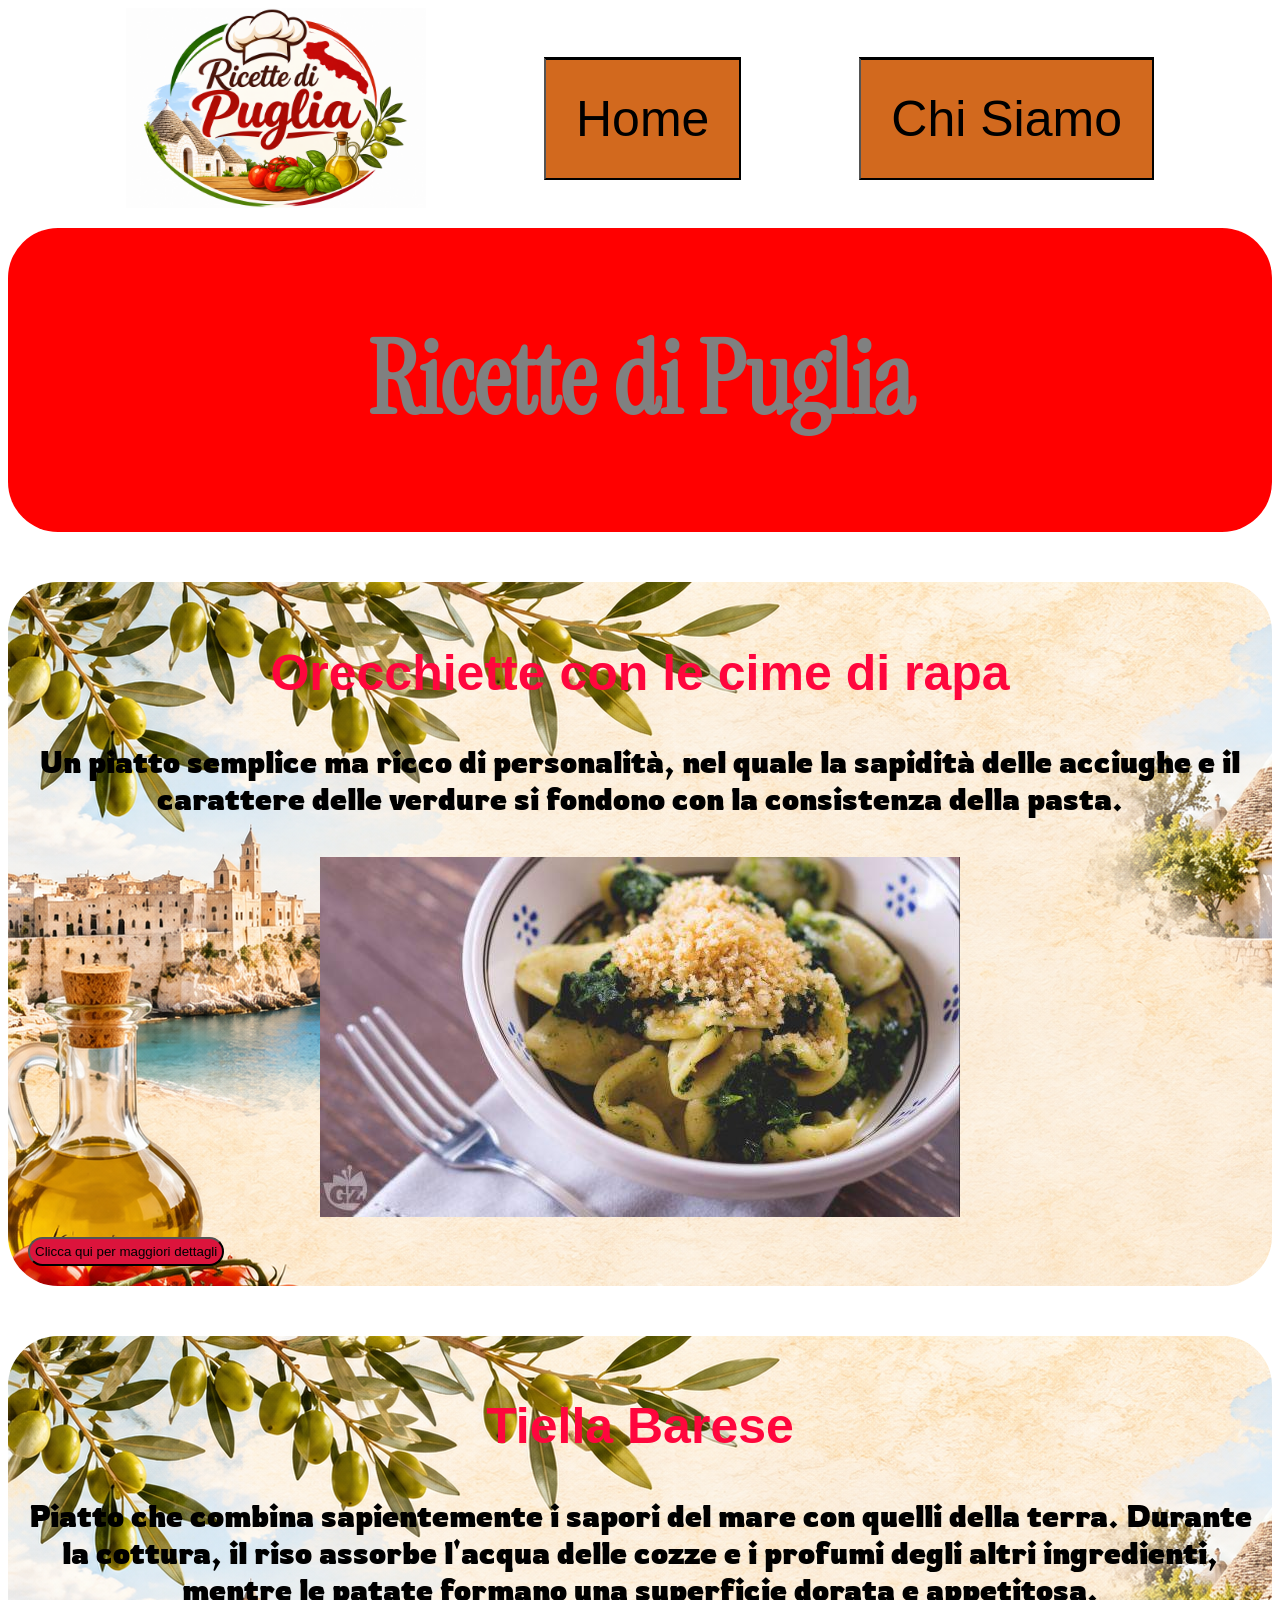
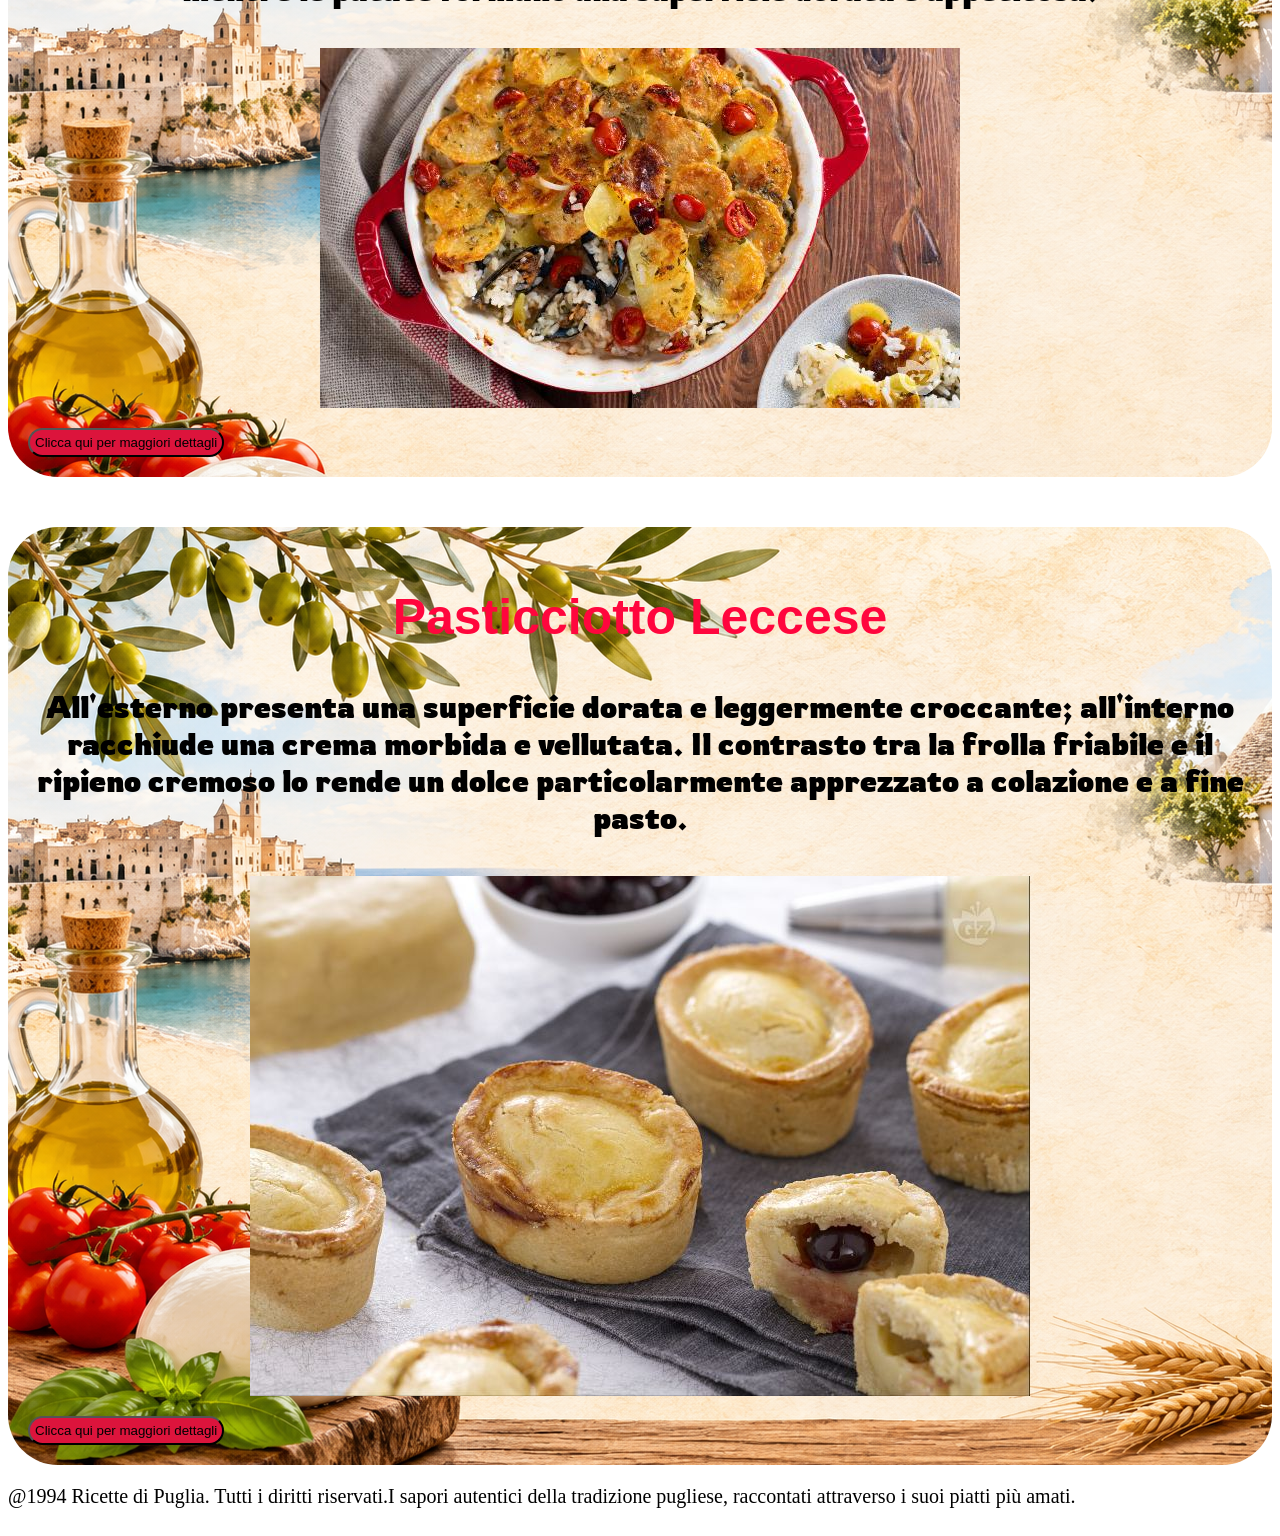
<file: index.html>
<!DOCTYPE html>
<html lang="en">
<head>
    <meta charset="UTF-8">
    <meta name="viewport" content="width=device-width, initial-scale=1.0">
    <title>Ricette di Puglia</title>
    <link rel="preconnect" href="https://fonts.googleapis.com">
    <link rel="preconnect" href="https://fonts.gstatic.com" crossorigin>
    <link href="https://fonts.googleapis.com/css2?family=Instrument+Serif:ital@0;1&display=swap" rel="stylesheet">
    <link rel="preconnect" href="https://fonts.googleapis.com">
    <link rel="preconnect" href="https://fonts.gstatic.com" crossorigin>
    <link href="https://fonts.googleapis.com/css2?family=Instrument+Serif:ital@0;1&family=Rowdies:wght@300;400;700&display=swap" rel="stylesheet">
    <link rel="stylesheet" href="style.css">
</head>
<body>
    <nav>
        <img class="logo" src="media/Ricette_di_Puglia_logo.png" alt="Logo di Ricette di Puglia">
        <a href="/index.html">
            <button class="nav-link1">
                Home
            </button>
        </a>
        <a href="/chi_siamo.html">
            <button class="nav-link2">
                Chi Siamo
            </button>
        </a>
    </nav>
    <header>
        <h1>
            Ricette di Puglia
        </h1>
    </header>
    <main>
        <section>
            <article>
                <h2>
                    Orecchiette con le cime di rapa
                </h2>
                <p>
                    <h4 class="text">
                        Un piatto semplice ma ricco di personalità, nel quale la sapidità delle acciughe e il carattere delle verdure si fondono con la consistenza della pasta.
                    </h4>
                </p>
                <div class="img-article">
                    <img src="media/orecchiette_con_le_cime_di_rapa.jpg" alt="Orecchiette con le cime di rapa">
                </div>
                <a href="https://ricette.giallozafferano.it/Orecchiette-con-le-cime-di-rapa.html" target="_blank">
                    <button class="button-link">
                        Clicca qui per maggiori dettagli
                    </button>
                </a>
            </article>
        </section>

        <section>
            <article>
                <h2>
                    Tiella Barese
                </h2>
                <p>
                    <h4 class="text">
                        Piatto che combina sapientemente i sapori del mare con quelli della terra. Durante la cottura, il riso assorbe l'acqua delle cozze e i profumi degli altri ingredienti, mentre le patate formano una superficie dorata e appetitosa.
                    </h4>
                </p>
                <div class="img-article">
                    <img src="media/tiella_barese.jpg" alt="Tiella Barese.html">
                </div>
                <a href="https://ricette.giallozafferano.it/Tiella-Barese.html" target="_blank">
                    <button class="button-link">
                        Clicca qui per maggiori dettagli
                    </button>
                </a>  
            </article>
        </section>

        <section>
            <article>
                <h2>
                    Pasticciotto Leccese
                </h2>
                <p>
                    <h4 class="text">
                        All'esterno presenta una superficie dorata e leggermente croccante; all'interno racchiude una crema morbida e vellutata. Il contrasto tra la frolla friabile e il ripieno cremoso lo rende un dolce particolarmente apprezzato a colazione e a fine pasto.
                    </h4>
                </p>
                <div class="img-article">
                    <img src="media/pasticciotto_leccese.jpg" alt="Pasticciotto Leccese">
                </div>
                <a href="https://ricette.giallozafferano.it/Pasticciotti.html" target="_blank">
                    <button class="button-link">
                        Clicca qui per maggiori dettagli
                    </button>
                </a>
            </article>
        </section>
    </main>
    <footer>
        <p>
            @1994 Ricette di Puglia. Tutti i diritti riservati.
        </p>
        <p>
            I sapori autentici della tradizione pugliese, raccontati attraverso i suoi piatti più amati.
        </p>
    </footer>
</body>
</html>
</file>
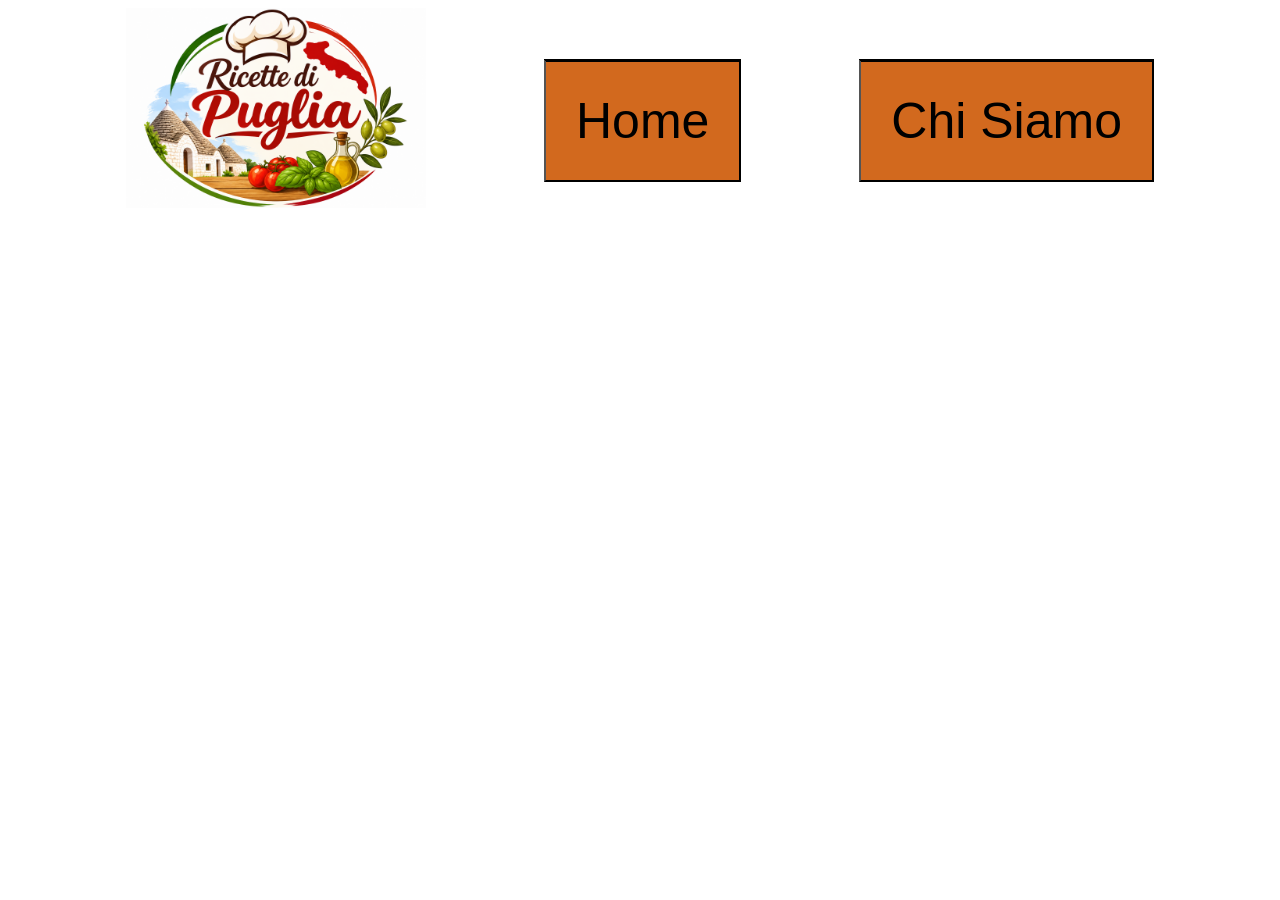
<file: chi_siamo.html>
<!DOCTYPE html>
<html lang="en">
<head>
    <meta charset="UTF-8">
    <meta name="viewport" content="width=device-width, initial-scale=1.0">
    <title>Chi Siamo</title>
    <link rel="stylesheet" href="style.css">
</head>
<body>
    <nav>
        <div>
            <img class="logo" src="media/Ricette_di_Puglia_logo.png" alt="Logo di Ricette di Puglia">
        </div>
            <a href="/index.html">
                <button class="nav-link1">
                    Home
                </button>
            </a>
        </div>
        <div>
            <a href="/chi_siamo.html">
                <button class="nav-link2">
                    Chi Siamo
                </button>
            </a>
        </div>
    </nav>
</body>
</html>
</file>
<file: style.css>
.text {
    font-family: 'Rowdies', cursive;
    color: black;
    text-align: center;
    font-size: 30px;
}
h1 { 
    font-family: 'Instrument Serif', serif;
    color: grey;
    text-align: center;
    font-size: 100px;
}
.logo{
    width: 300px;
    position: 5px 5px 5px 5px;
    margin-bottom: 20px;
    }
header {
    display: flex;
    background-color: rgb(255, 0, 0);
    padding: 20px 20px 20px 20px;
    border-radius: 50px;
    justify-content: center;
    flex-wrap: wrap;
}
h2 {
    font-family: Verdana, sans-serif;
    color: #ff063d;
    text-align: center;
    font-size: 50px;
}
article {
    padding: 20px 20px 20px 20px;
    border-radius: 50px;
    background-image: url(media/background_image.png);
    margin-top: 50px;
    border-bottom: blue;
}
section{
    display: flex;
    flex-wrap: wrap;
    justify-content: center;
    flex-direction: column;
}
.img-article {
    display: flex;
    justify-content: space-around;
    align-items: center;
    margin: 20px 0;
}
.button-link {
    background-color: crimson;
    padding: 5px 5px 5px 5px;
    border-radius: 50px;
}
.button-link:hover {
    background-color: fuchsia;
    border-radius: 50px;
}
nav {
    display: flex;
    justify-content: space-evenly;
    align-items: center;
    flex-wrap: wrap;
}
.nav-link1{
    background-color: chocolate;
    font-size: 50px;
    text-align: center;
    border: 50px 50px 50px 50px;
    box-sizing: 30px 30px 30px 30px;
    padding: 30px 30px 30px 30px;
    border-top: solid;
}
.nav-link2{
    background-color: chocolate;
    font-size: 50px;
    text-align: center;
    border-top: solid;
    background-size: 100px 100px 100px 100px;
    padding: 30px 30px 30px 30px;
    border-bottom: 30px 30px 30px 30px;
}
.nav-link1:hover{
    background-color: orangered;
    border-bottom: solid;
}
.nav-link2:hover{
    background-color: orangered;
    border-bottom: solid;
}
footer{
    display: flex;
    flex-wrap: wrap;
    font-size: 20px;
}
</file>
